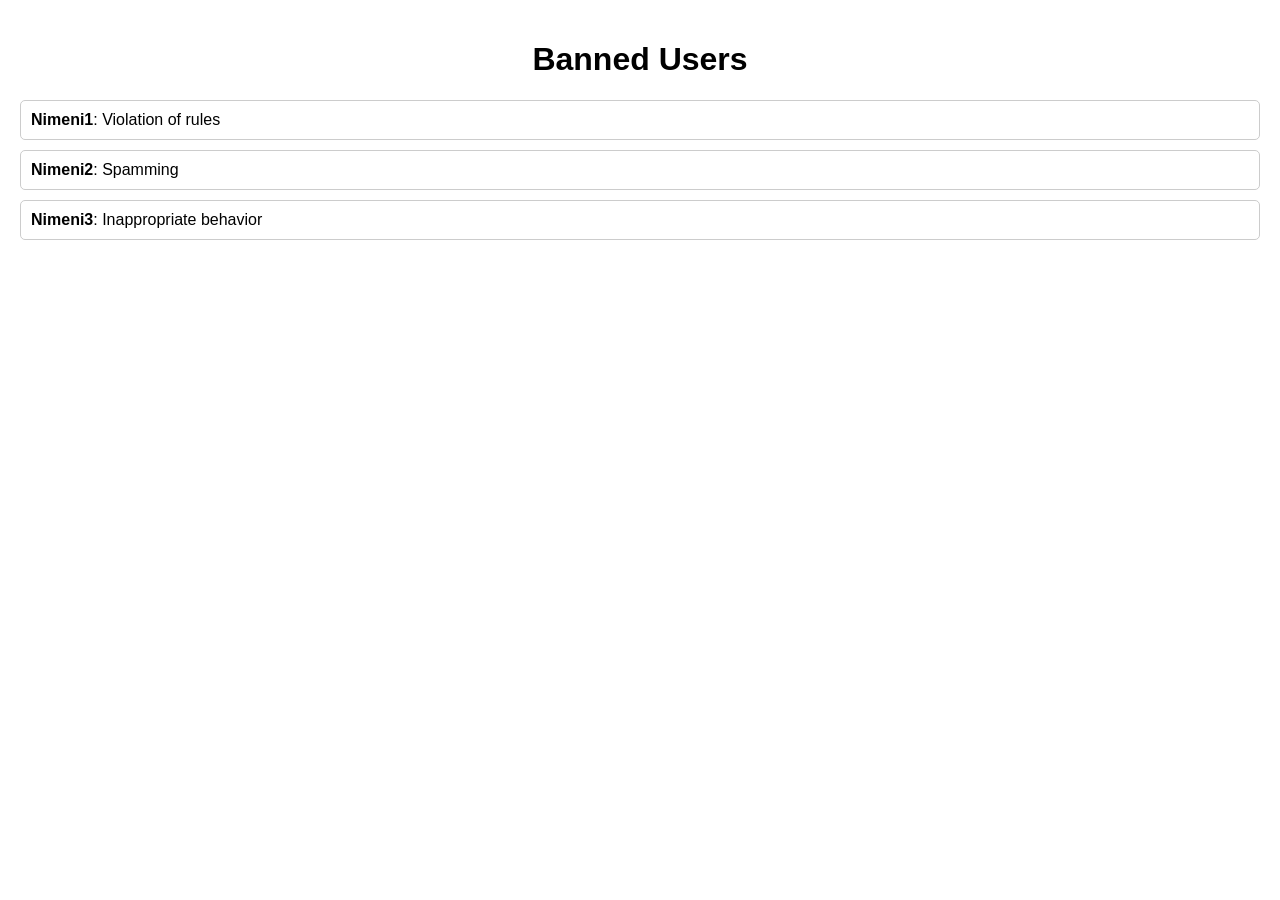
<file: index.html>
<!DOCTYPE html>
<html lang="en">
<head>
    <meta charset="UTF-8">
    <meta name="viewport" content="width=device-width, initial-scale=1.0">
    <title>Jucatori Banati</title>
    <style>
        body {
            font-family: Arial, sans-serif;
            margin: 0;
            padding: 20px;
        }
        h1 {
            text-align: center;
        }
        ul {
            list-style: none;
            padding: 0;
        }
        li {
            margin: 10px 0;
            padding: 10px;
            border: 1px solid #ccc;
            border-radius: 5px;
        }
    </style>
</head>
<body>
    <h1>Banned Users</h1>
    <ul id="banned-list">
        <!-- Banned users will be added here dynamically -->
    </ul>

    <script>
        // You would need to use JavaScript and Discord API to fetch and display the banned users.
        // This is just a placeholder example.
        const bannedUsers = [
            { username: "Nimeni1", reason: "Violation of rules" },
            { username: "Nimeni2", reason: "Spamming" },
            { username: "Nimeni3", reason: "Inappropriate behavior" },
        ];

        const bannedList = document.getElementById("banned-list");

        bannedUsers.forEach(user => {
            const listItem = document.createElement("li");
            listItem.innerHTML = `<strong>${user.username}</strong>: ${user.reason}`;
            bannedList.appendChild(listItem);
        });
    </script>
</body>
</html>
</file>
